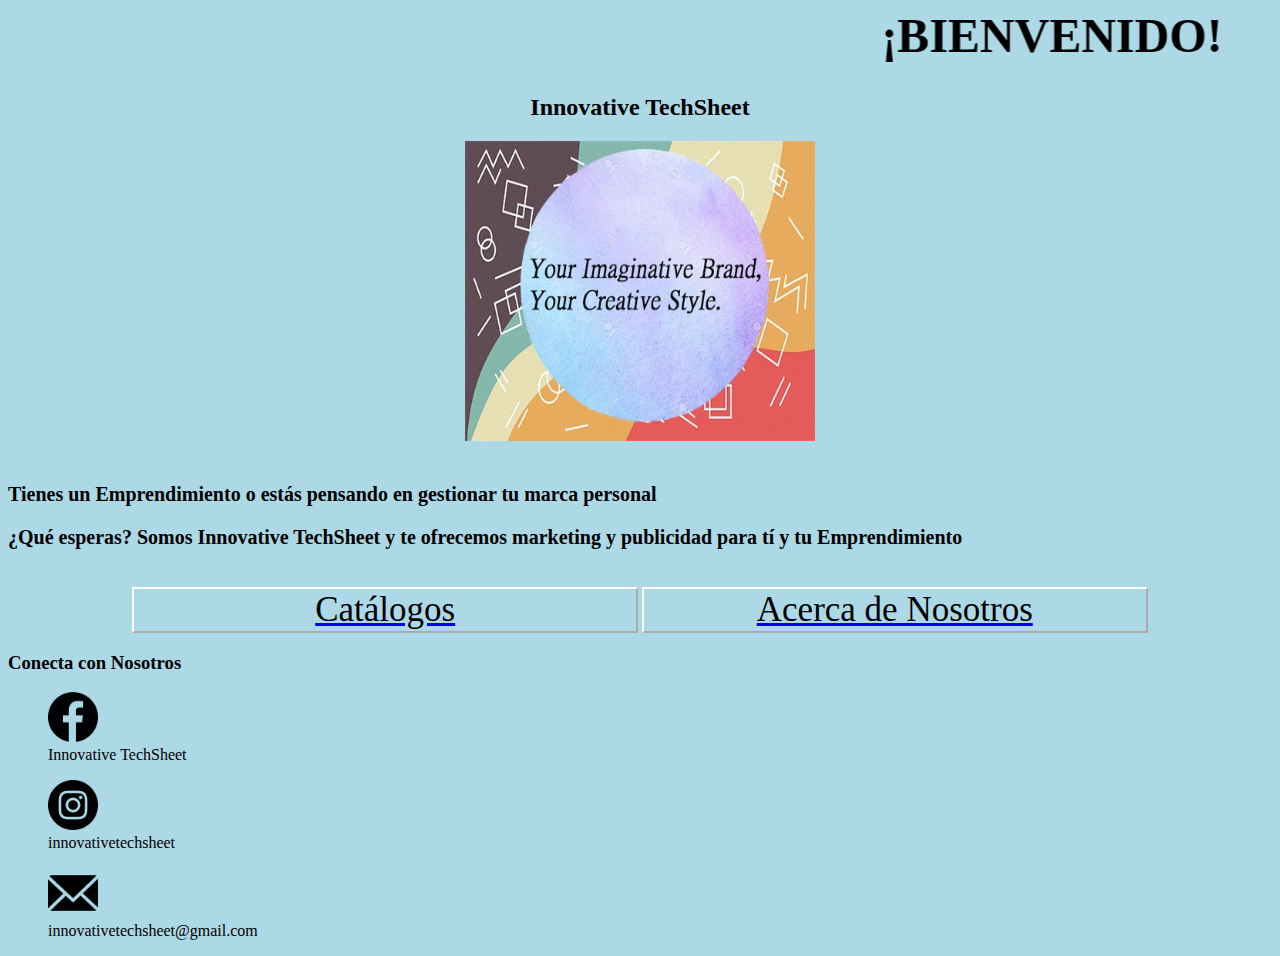
<file: index.html>
<!DOCTYPE html>
<html lang="es">
<head>
	<meta charset="utf-8">
	<link rel="stylesheet" type="text/css" href="estiloS.css">
	<title>Innovative TechSheet</title>
</head>
<body>
	<body bgcolor="">
		<font size ="10px"><b><font color="black"><marquee behavior="alternate">¡BIENVENIDO!</marquee></font></b></font>
		<font color="black">
		<center><b><h2>Innovative TechSheet</h2></b>
			<img src="logop.jpeg" width="350px" height="300px"></center>
		<br>
		<b><p>Tienes un Emprendimiento o estás pensando en gestionar tu marca personal</p> 
		<p>¿Qué esperas? Somos Innovative TechSheet y te ofrecemos marketing y publicidad para tí y tu Emprendimiento</p></b>
	<br>
	<center><button><a href="https://drive.google.com/drive/folders/1WCoROdArI84dwsdVJrJOktIymcqhSsdj?usp=sharing"><font color="black">Catálogos</font></a></button>
	<button><a href="MasSitio.html"><font color="black">Acerca de Nosotros</font></a></button>
	</center>
	<h3>Conecta con Nosotros</h3>
	<figure>
	<img src="face.png" width="50" height="50">
	<figcaption>Innovative TechSheet</figcaption>
</figure>
<figure>
	<img src="instagram.png" width="50" height="50">
	<figcaption>innovativetechsheet</figcaption>
</figure>
<figure>
	<img src="email.png" width="50" height="50">
	<figcaption>innovativetechsheet@gmail.com</figcaption>
</figure>
</font>
</body>
</html>
</file>
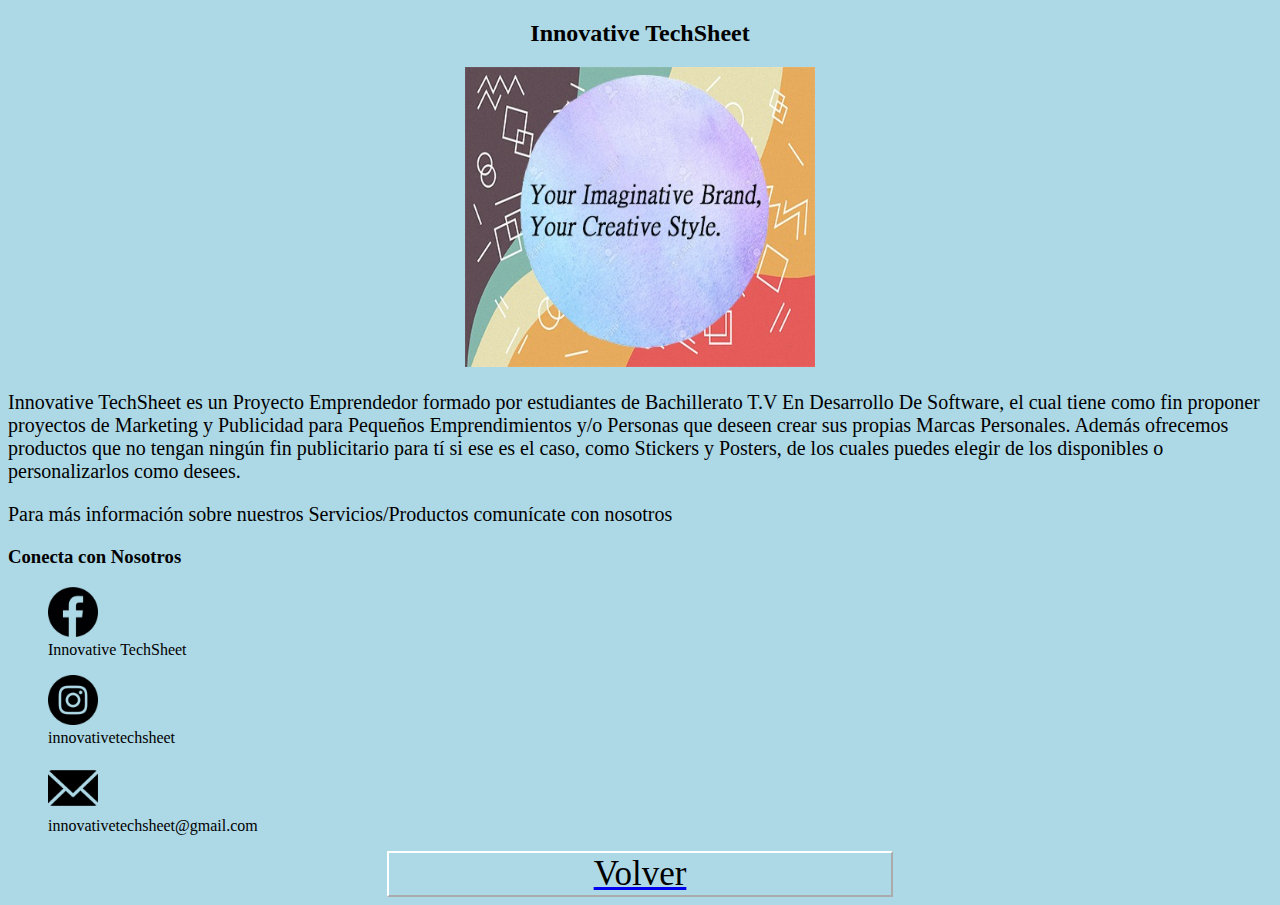
<file: MasSitio.html>
<!DOCTYPE html>
<html lang="es">
<head>
	<meta charset="utf-8">
	<link rel="stylesheet" type="text/css" href="estiloS.css">
	<title>Más sobre Innovative TechSheet</title>
</head>
<body>
		<font color="black">
			<center><b><h2>Innovative TechSheet</h2></b>
			<img src="logop.jpeg" width="350px" height="300px"></center>
		<p>Innovative TechSheet es un Proyecto Emprendedor formado por estudiantes de Bachillerato T.V En Desarrollo De Software, el cual tiene como fin proponer proyectos de Marketing y Publicidad para Pequeños Emprendimientos y/o Personas que deseen crear sus propias Marcas Personales. Además ofrecemos productos que no tengan ningún fin publicitario para tí si ese es el caso, como Stickers y Posters, de los cuales puedes elegir de los disponibles o personalizarlos como desees.</p>
		<p>Para más información sobre nuestros Servicios/Productos comunícate con nosotros</p>
		<h3>Conecta con Nosotros</h3>
	<figure>
	<img src="face.png" width="50" height="50">
	<figcaption>Innovative TechSheet</figcaption>
</figure>
<figure>
	<img src="instagram.png" width="50" height="50">
	<figcaption>innovativetechsheet</figcaption>
</figure>
<figure>
	<img src="email.png" width="50" height="50">
	<figcaption>innovativetechsheet@gmail.com</figcaption>
</figure>
<div><button height="50"><a href="index.html"><font color="black">Volver</font></a></button></div>
</font>
</body>
</html>
</file>
<file: estiloS.css>
button
{
	font-size: 35px;
	font-family: Gill Sans Nova Light;
	background: transparent;
	padding: 1%
	border:0.3cm double;
	border-color: white;
	width: 40%;
	height: 15%; 
}
p
{
	font-size: 20px;
	font-family:Gill Sans Nova Light;
}
div
{
	text-align: center;
}

h2,h3
{
	font-family: Gill Sans Nova Light;
}
body
{
	background-color: lightblue;
}
</file>
